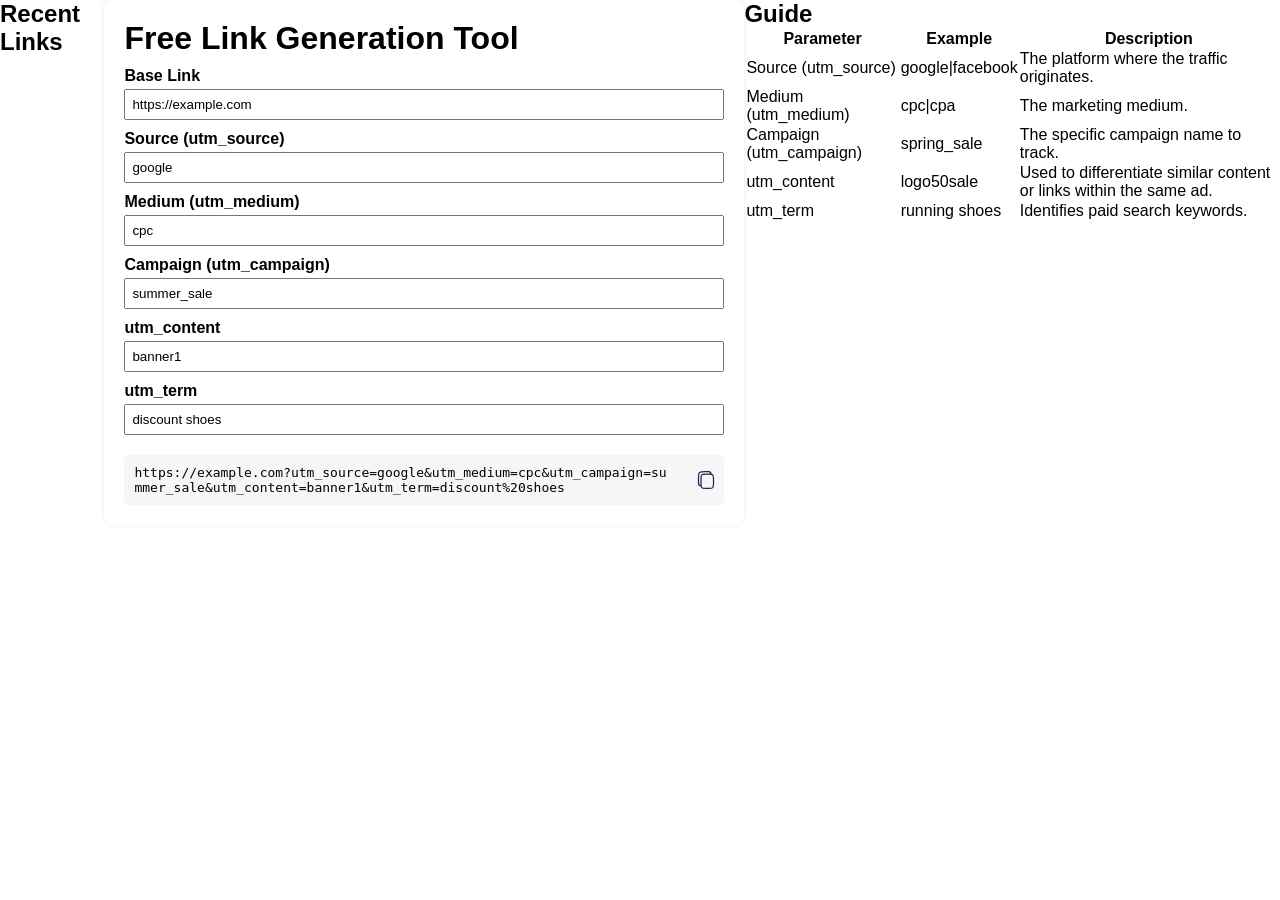
<file: index.html>
<!DOCTYPE html>
<html lang="ru">

<head>
    <meta charset="UTF-8">
    <title>Link Generator</title>
    <link rel="shortcut icon" href="img/favicon.svg" type="image/x-icon">
    <link rel="stylesheet" href="style.css">
</head>

<body>

    <aside id="link-list">
        <h2>Recent Links<span class="icon-info"></span></h2>
        <ul id="links"></ul>
    </aside>

    <main>
        <h1>Free Link Generation Tool</h1>
        <form id="utm-form">
            <label>Base Link</label>
            <input type="text" id="base" placeholder="https://example.com" value="https://example.com">

            <label>Source (utm_source)</label>
            <input type="text" id="source" placeholder="google" value="google">

            <label>Medium (utm_medium)</label>
            <input type="text" id="medium" placeholder="cpc" value="cpc">

            <label>Campaign (utm_campaign)</label>
            <input type="text" id="campaign" placeholder="summer_sale" value="summer_sale">

            <label>utm_content</label>
            <input type="text" id="content" placeholder="banner1" value="banner1">

            <label>utm_term</label>
            <input type="text" id="term" placeholder="discount shoes" value="discount shoes">
        </form>

        <div id="result-container">
            <div id="result"></div>
            <button id="copy"></button>
        </div>
    </main>

    <aside id="info">
        <h2>Guide</h2>
        <table>
            <thead>
                <tr>
                    <th>Parameter</th>
                    <th>Example</th>
                    <th>Description</th>
                </tr>
            </thead>
            <tbody>
                <tr>
                    <td>Source (utm_source)</td>
                    <td>google|facebook</td>
                    <td>The platform where the traffic originates.</td>
                </tr>
                <tr>
                    <td>Medium (utm_medium)</td>
                    <td>cpc|cpa</td>
                    <td>The marketing medium.</td>
                </tr>
                <tr>
                    <td>Campaign (utm_campaign)</td>
                    <td>spring_sale</td>
                    <td>The specific campaign name to track.</td>
                </tr>
                <tr>
                    <td>utm_content</td>
                    <td>logo50sale</td>
                    <td>Used to differentiate similar content or links within the same ad.</td>
                </tr>
                <tr>
                    <td>utm_term</td>
                    <td>running shoes</td>
                    <td>Identifies paid search keywords.</td>
                </tr>
        </table>
    </aside>
    <script src="main.js" defer></script>
</body>

</html>
</file>
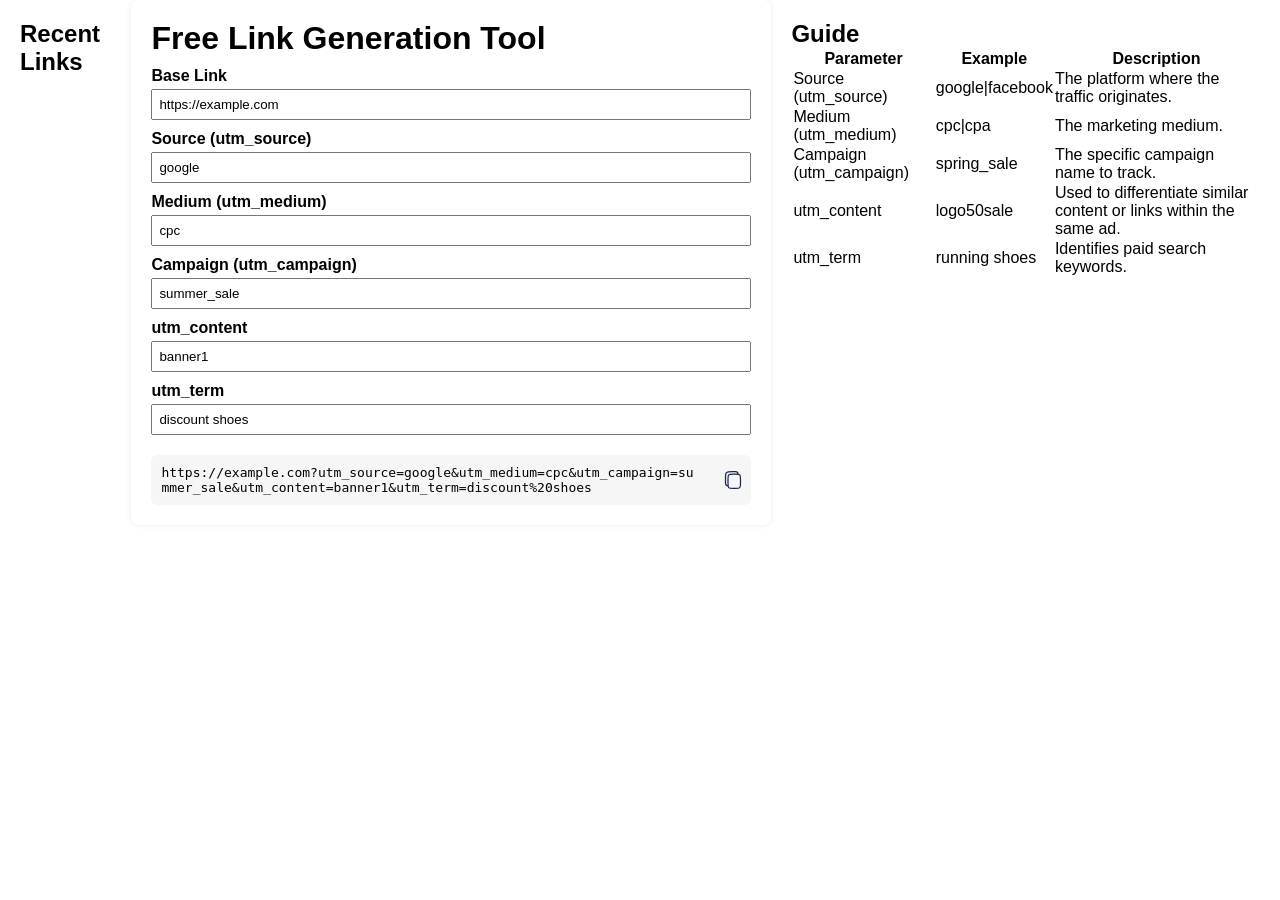
<file: web/index.html>
<!DOCTYPE html>
<html lang="ru">

<head>
    <meta charset="UTF-8">
    <title>Link Generator</title>
    <link rel="shortcut icon" href="img/favicon.svg" type="image/x-icon">
    <link rel="stylesheet" href="style.css">
</head>

<body>

    <aside id="link-list" class="container">
        <h2>Recent Links<span class="icon-info"></span></h2>
        <ul id="links"></ul>
    </aside>

    <main class="container">
        <h1>Free Link Generation Tool</h1>
        <form id="utm-form">
            <label>Base Link</label>
            <input type="text" id="base" placeholder="https://example.com" value="https://example.com">

            <label>Source (utm_source)</label>
            <input type="text" id="source" placeholder="google" value="google">

            <label>Medium (utm_medium)</label>
            <input type="text" id="medium" placeholder="cpc" value="cpc">

            <label>Campaign (utm_campaign)</label>
            <input type="text" id="campaign" placeholder="summer_sale" value="summer_sale">

            <label>utm_content</label>
            <input type="text" id="content" placeholder="banner1" value="banner1">

            <label>utm_term</label>
            <input type="text" id="term" placeholder="discount shoes" value="discount shoes">
        </form>

        <div id="result-container">
            <div id="result"></div>
            <button id="copy"></button>
        </div>
    </main>

    <aside id="info" class="container">
        <h2>Guide</h2>
        <table>
            <thead>
                <tr>
                    <th>Parameter</th>
                    <th>Example</th>
                    <th>Description</th>
                </tr>
            </thead>
            <tbody>
                <tr>
                    <td>Source (utm_source)</td>
                    <td>google|facebook</td>
                    <td>The platform where the traffic originates.</td>
                </tr>
                <tr>
                    <td>Medium (utm_medium)</td>
                    <td>cpc|cpa</td>
                    <td>The marketing medium.</td>
                </tr>
                <tr>
                    <td>Campaign (utm_campaign)</td>
                    <td>spring_sale</td>
                    <td>The specific campaign name to track.</td>
                </tr>
                <tr>
                    <td>utm_content</td>
                    <td>logo50sale</td>
                    <td>Used to differentiate similar content or links within the same ad.</td>
                </tr>
                <tr>
                    <td>utm_term</td>
                    <td>running shoes</td>
                    <td>Identifies paid search keywords.</td>
                </tr>
        </table>
    </aside>
    <script src="main.js" defer></script>
</body>

</html>
</file>
<file: style.css>
* {
    margin: 0;
    padding: 0;
}

body {
    font-family: Arial, sans-serif;
    display: flex;
    flex-flow: row nowrap;
    justify-content: center;
    align-content: space-around;
}

main {
    max-width: 600px;
    box-shadow: 0 0 6px rgba(0, 0, 0, 0.08);
    border-radius: 8px;
    padding: 20px;
}

label {
    display: block;
    margin-top: 10px;
    font-weight: bold;
}

input[type="text"] {
    width: 100%;
    padding: 6px;
    margin-top: 4px;
    box-sizing: border-box;
}



#result-container {
    display: flex;
    align-items: center;
    gap: 10px;
    margin-top: 20px;
    background: #f6f6f6;
    border-radius: 6px;
}

#result {
    flex: 1;
    padding: 10px;
    word-break: break-all;
    font-family: monospace;
}

#copy {
    width: 36px;
    height: 36px;
    background: url('img/copy.svg') center center no-repeat;
    background-size: 20px 20px;
    border: none;
    border-radius: 6px;
    cursor: pointer;
}

@keyframes flashGreenTwice {

    0%,
    100% {
        background-color: transparent;
    }

    25%,
    75% {
        background-color: #a6f3a6;
    }

    50% {
        background-color: transparent;
    }
}

.flash {
    animation: flashGreenTwice 0.5s ease-in-out 2;
}
</file>
<file: web/style.css>
:root {
    --color-bg: #fff;
    --color-text: #111;
    --shadow: 0 0 6px #eee;
    --font: 'Open Sans', sans-serif;
}

* {
    margin: 0;
    padding: 0;
    font-family: var(--font);
}

body {
    font-family: Arial, sans-serif;
    display: flex;
    flex-flow: row nowrap;
    justify-content: center;
    align-content: space-around;
}

@media (max-width: 600px) {
    body {
        flex-flow: column nowrap;
    }

    body > main {
        order: 1;
    }

    body > aside:first-of-type {
        order: 2;
    }

    body > aside:last-of-type {
        order: 3;
    }
}

main {
    box-shadow: 0 0 6px rgba(0, 0, 0, 0.08);
    border-radius: 8px;
}

.container {
    max-width: 600px;
    padding: 20px;
}

label {
    display: block;
    margin-top: 10px;
    font-weight: bold;
}

input[type="text"] {
    width: 100%;
    padding: 6px;
    margin-top: 4px;
    box-sizing: border-box;
}

#result-container {
    display: flex;
    align-items: center;
    gap: 10px;
    margin-top: 20px;
    background: #f6f6f6;
    border-radius: 6px;
}

#result {
    flex: 1;
    padding: 10px;
    word-break: break-all;
    font-family: monospace;
}

#copy {
    width: 36px;
    height: 36px;
    background: url('img/copy.svg') center center no-repeat;
    background-size: 20px 20px;
    border: none;
    border-radius: 6px;
    cursor: pointer;
}

@keyframes flashGreenTwice {

    0%,
    100% {
        background-color: transparent;
    }

    25%,
    75% {
        background-color: #a6f3a6;
    }

    50% {
        background-color: transparent;
    }
}

.flash {
    animation: flashGreenTwice 0.5s ease-in-out 2;
}
</file>
